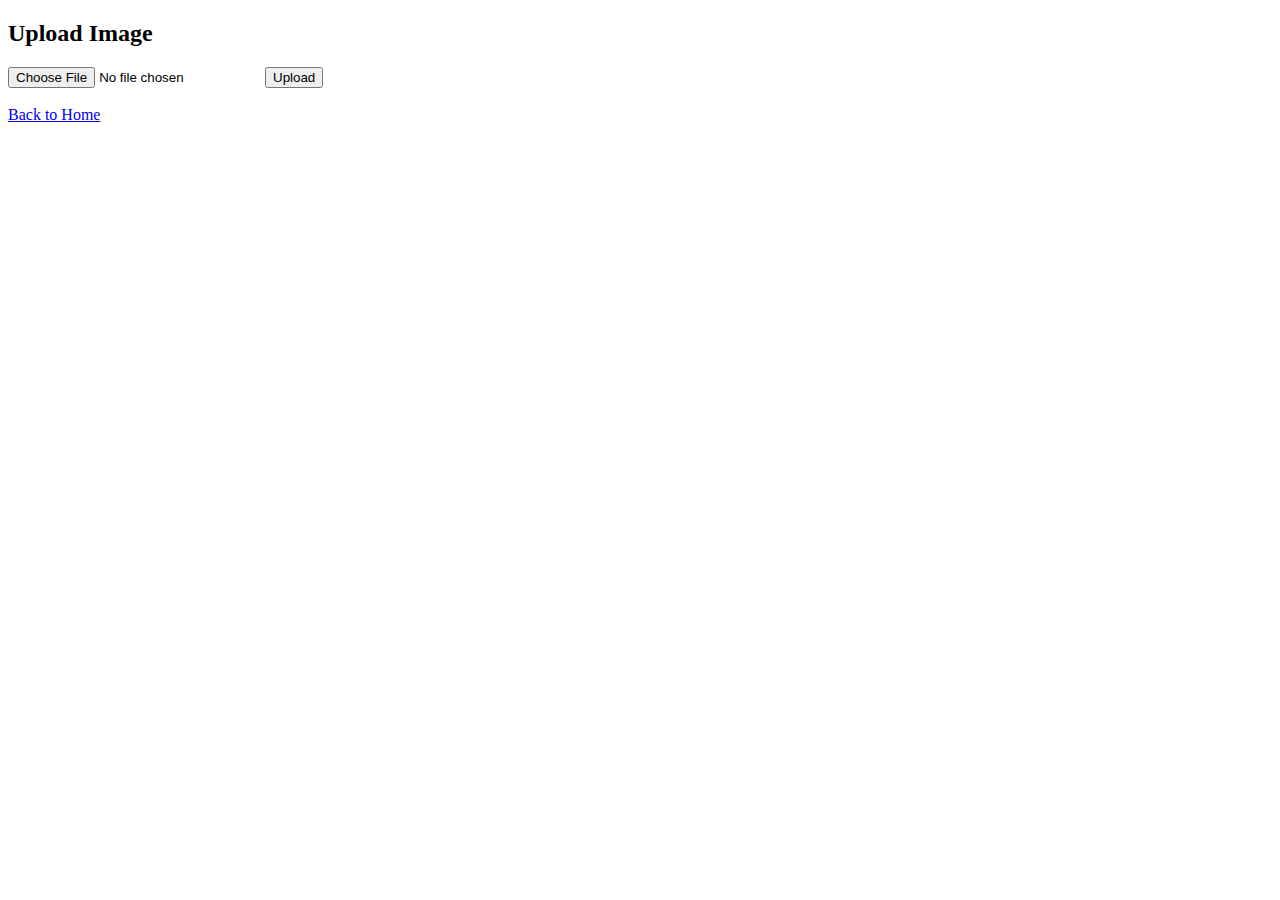
<file: frontend.html>
<!DOCTYPE html>
<html>
<head>
    <title>Upload Image</title>
</head>
<body>
    <h2>Upload Image</h2>
    <form method="POST" enctype="multipart/form-data">
        <input type="file" name="file" accept="image/*" required>
        <input type="submit" value="Upload">
    </form>
    <br>
    <a href="{{ url_for('index') }}">Back to Home</a>
</body>
</html>
</file>
